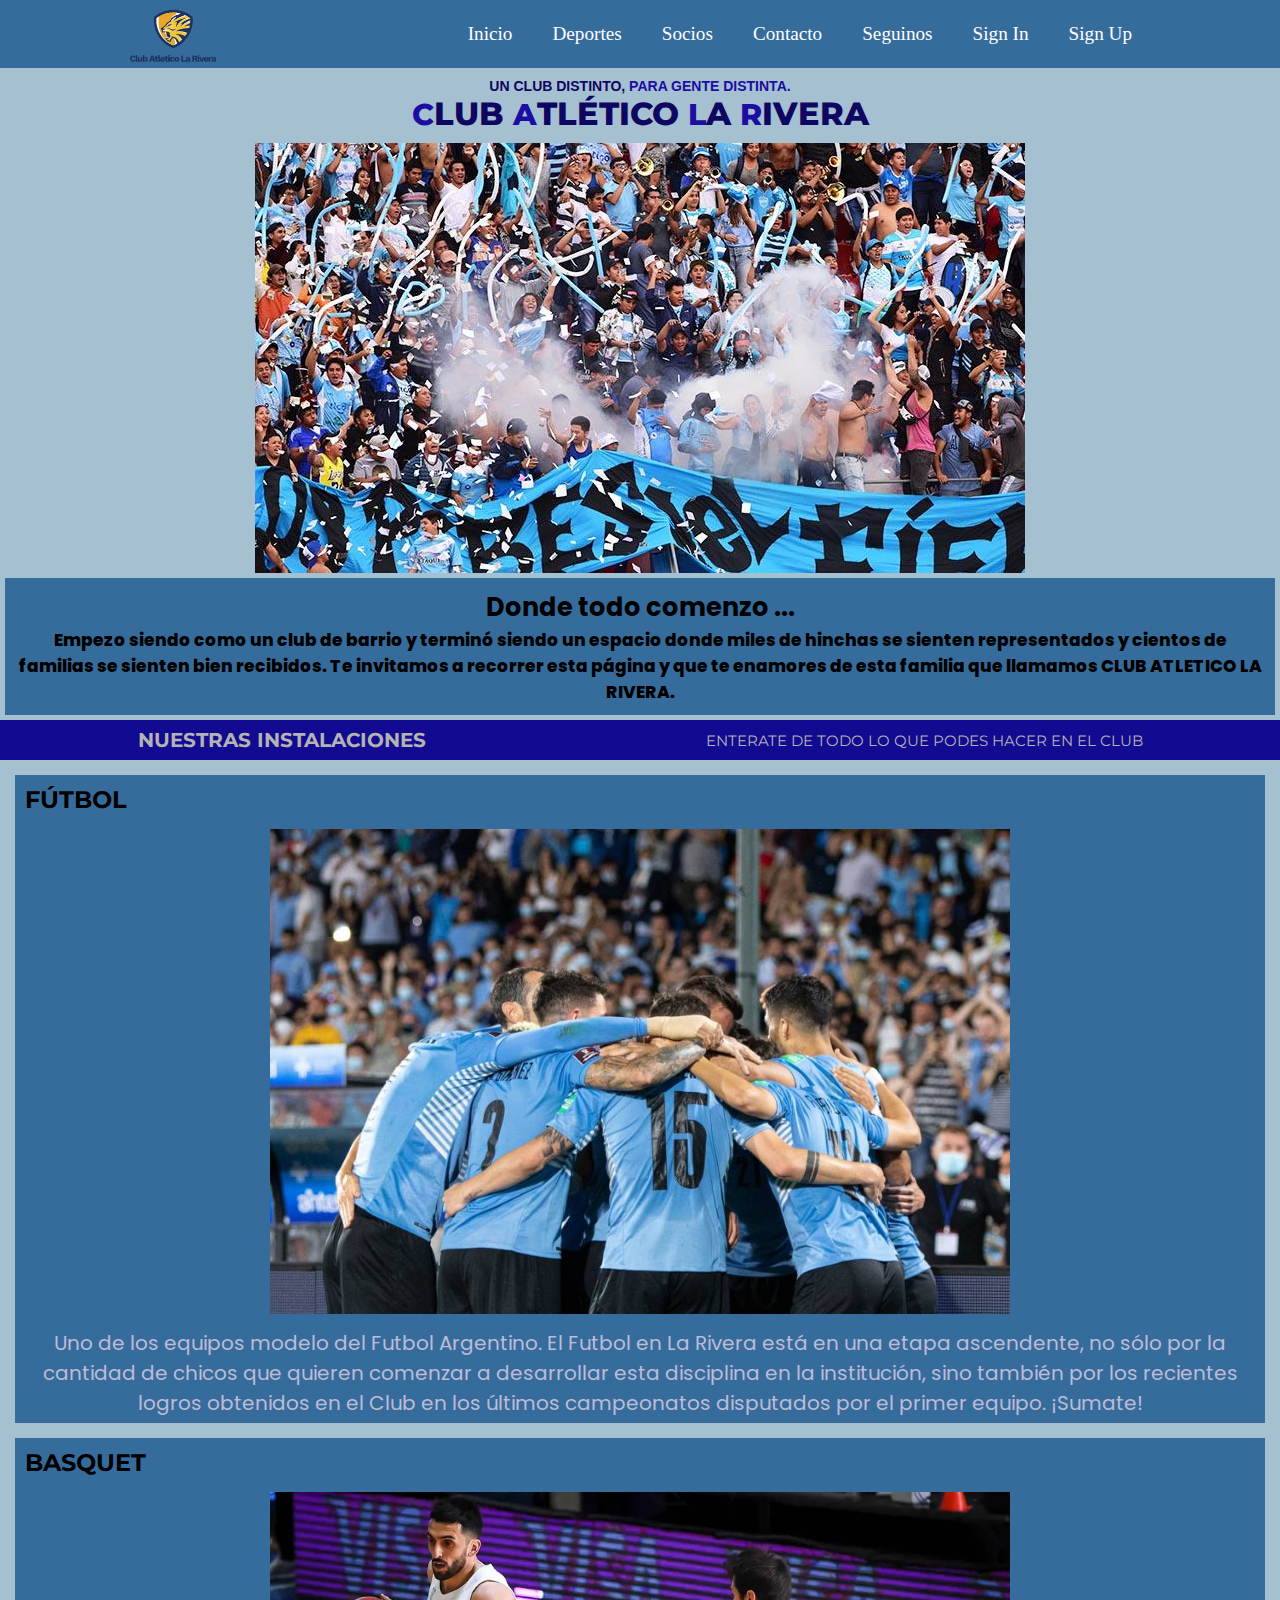
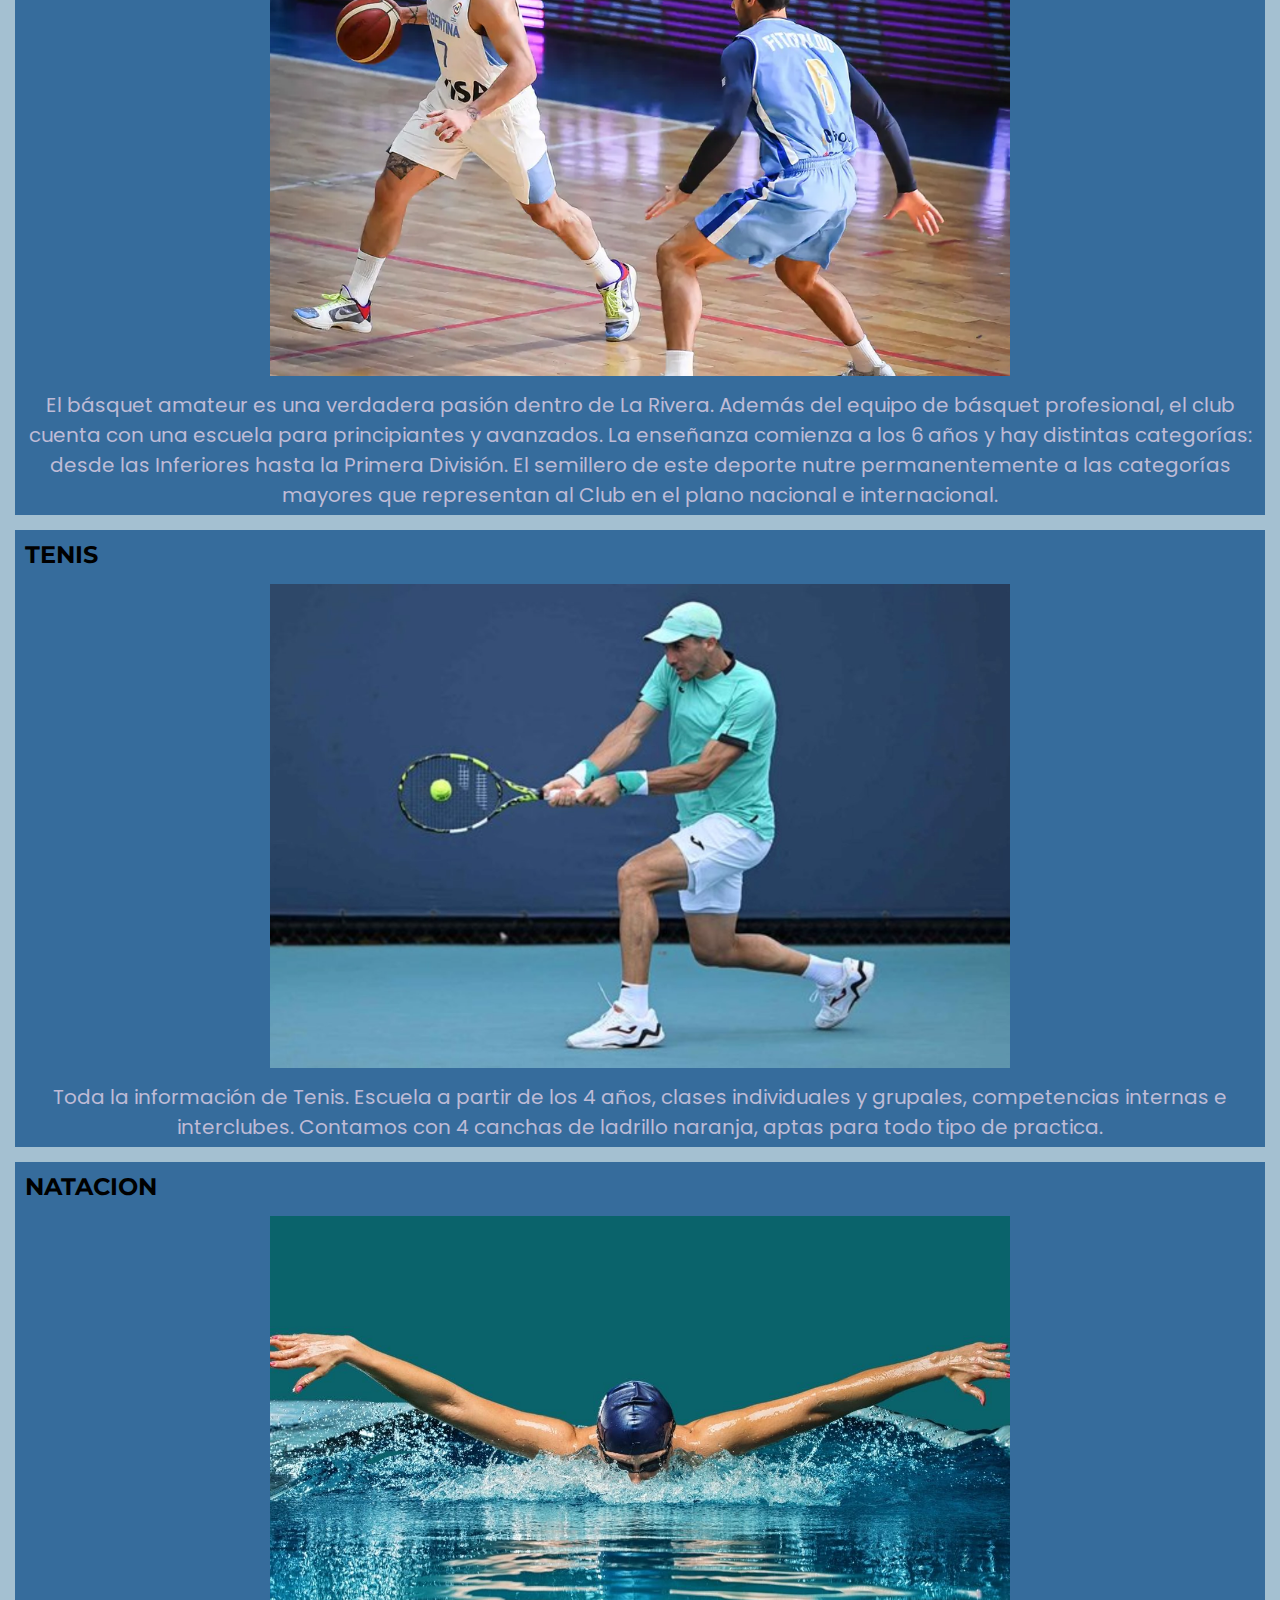
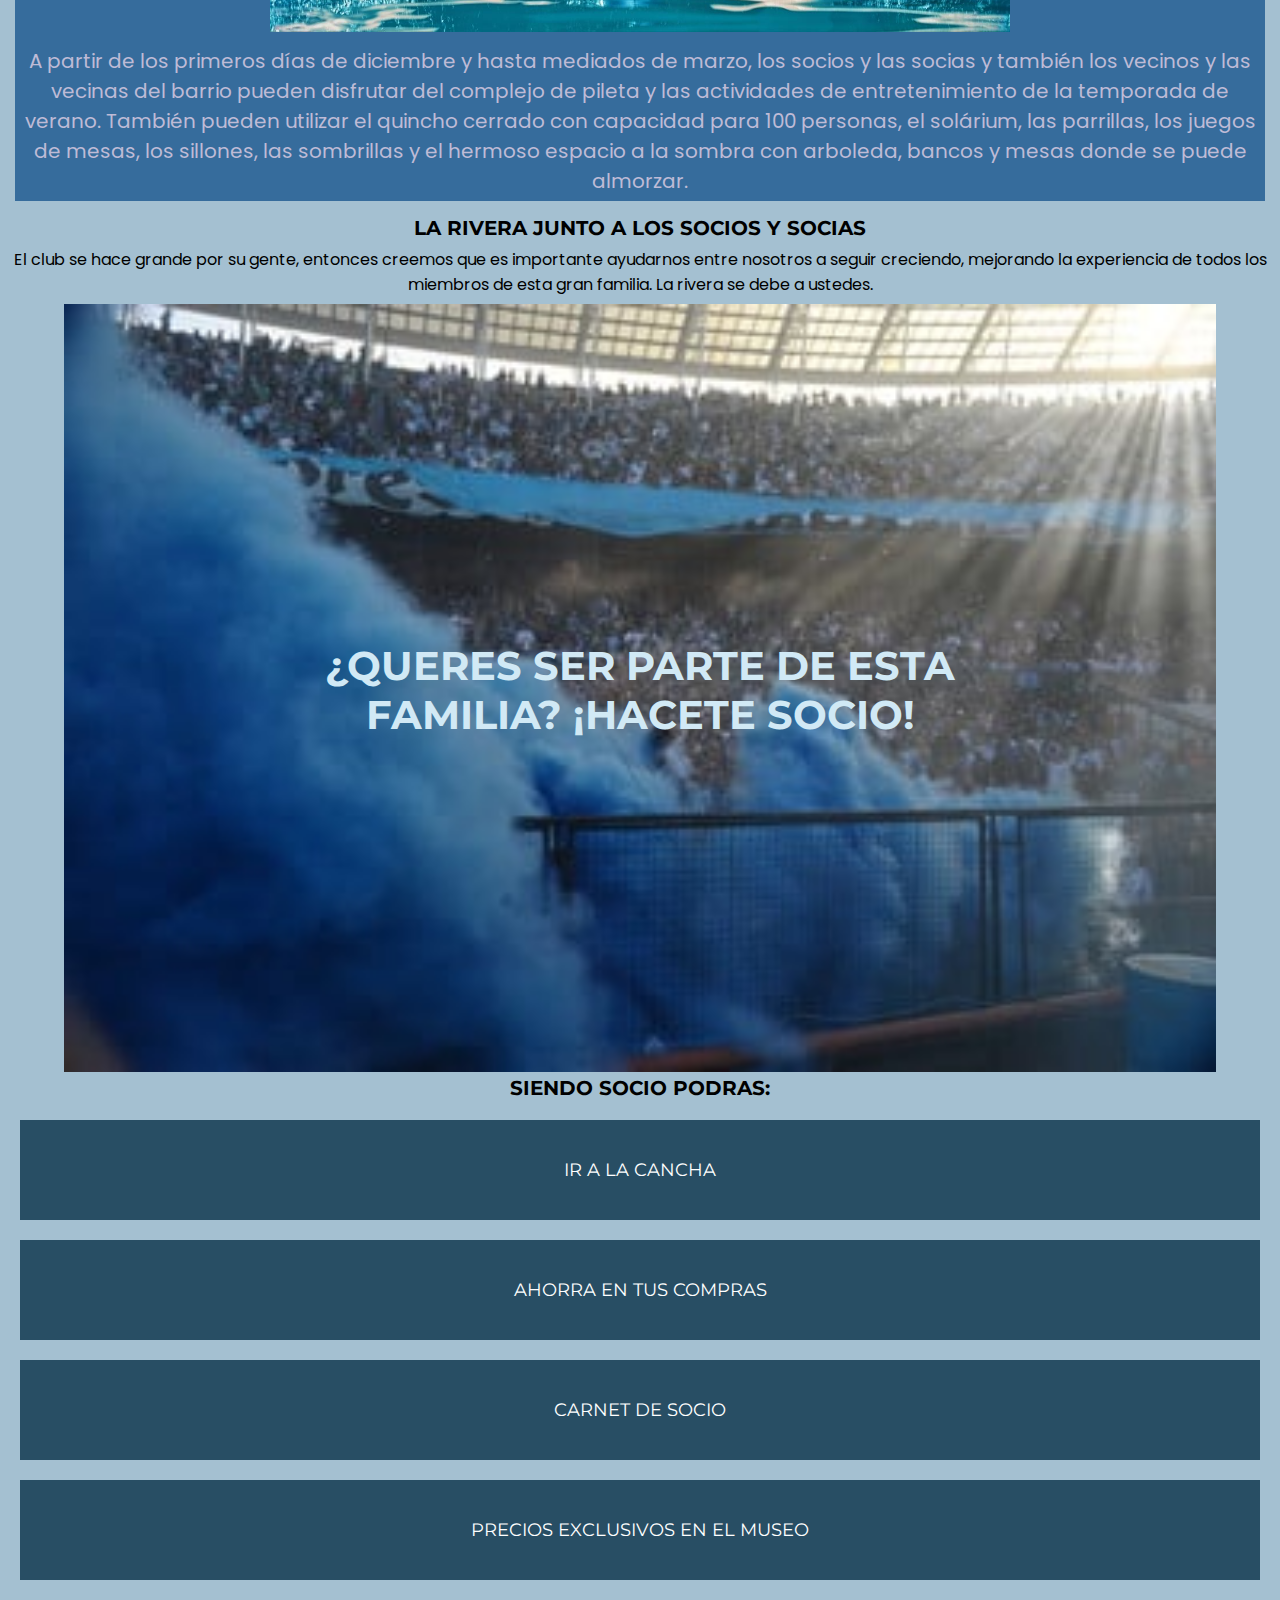
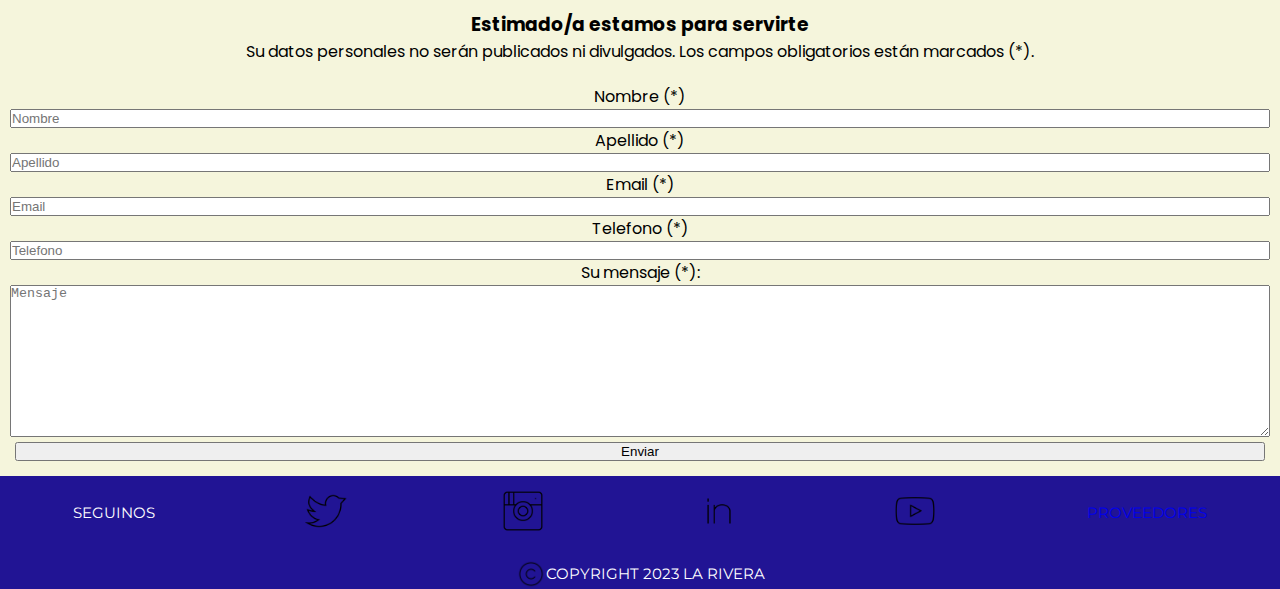
<file: index.html>
<!DOCTYPE html>
<html lang="en">
<head>
    <meta charset="UTF-8">
    <meta http-equiv="X-UA-Compatible" content="IE=edge">
    <meta name="viewport" content="width=device-width, initial-scale=1.0">
    <link rel="stylesheet" href="style.css">
    <link rel="stylesheet" href="responsive.css">
    <title>Club Atletico La Rivera</title>
</head>
<section>   
    
    <header class="header" id="header">
        <div class="logo"><a href="#"><img src="/assets/Logo.png"  alt="Logo"></a></div>
        <input type="checkbox" id="toggle">
        <label for="toggle"><img class="menu" src="./assets/menu svg blanco.svg" alt="menu"></label>
        
        <nav class="navigation">

            <ul>
                <li><a href="#main">Inicio</a>
                    <ul>
                        <li><a href="#club-name-bottom">¿Quienes Somos?</a></li>
                    </ul>
            
            </li>
                <li><a href="#top-sports">Deportes</a>
                    <ul>
                        <li><a href="#Futbol">Futbol</a></li>
                        <li><a href="#Basquet">Basquet</a></li>
                        <li><a href="#Tenis">Tenis</a></li>
                        <li><a href="#Natacion">Natacion</a></li>
                    </ul>
                
                </li>
                <li><a href="#socios">Socios</a>
                    <ul>
                        <li><a href="#socios-left">¡Hacete Socio!</a></li>
                        <li><a href="#members-benefits">Beneficios</a></li>
                    </ul>
                
                </li>
                <li><a href="#Contact">Contacto</a></li>
                
                <li><a href="#redes">Seguinos</a></li>

                <li><a href="sign-in.html">Sign In</a></li>
                <li><a href="sign-up.html">Sign Up</a></li>



            </ul>




        </nav>
    
    </header>
    
    <main id="main">
        <section class="club-name-top">
            <div class="club-name-top-left">
                <h1><p><span>C</span>lub <span>A</span>tlético <span>L</span>a <span>R</span>ivera</p>                    
                </h1>
                <p class="club-name-top-left-p" id="top">Un club distinto, <span>para gente distinta. </span></p>
            </div>
                <img src="./assets/Hinchada.jpg" alt="Supporters" class="club-name-top-right">
        </section>
        
        <section id="club-name-bottom">

            <h2 id="all-begins">Donde todo comenzo ...</h2>
            <p>Empezo siendo como un club de barrio y terminó siendo un espacio donde miles de hinchas se sienten representados y cientos de familias se sienten bien recibidos. Te invitamos a recorrer esta página y que te enamores de esta familia que llamamos <span>Club Atletico La Rivera.</span></p>



        </section>
    </main>

    
        <div id="top-sports" >
            <h2 class="title-sports" >Nuestras instalaciones</h2>
            <p class="description-sports">Enterate de todo lo que podes hacer en el club</p>
        </div>
    

    <section class="club-sports">

        
        <section id="Futbol" >
            <h2>Fútbol</h2>
            <span class="club-sports-description">
                <img src="./assets/Futbol.jpg" alt="Futbol">
                <p>Uno de los equipos modelo del Futbol Argentino. El Futbol en La Rivera está en una etapa ascendente, no sólo por la cantidad de chicos que quieren comenzar a desarrollar esta disciplina en la institución, sino también por los recientes logros obtenidos en el Club en los últimos campeonatos disputados por el primer equipo. ¡Sumate!</p>
            </span>
        </section>
        

    

        
        <section id="Basquet">
            <h2>Basquet</h2>
            <span class="club-sports-description">
                <img src="./assets/Basquet.webp" alt="Basquet">
                <p>El básquet amateur es una verdadera pasión dentro de La Rivera. Además del equipo de básquet profesional, el club cuenta con una escuela para principiantes y avanzados.

            La enseñanza comienza a los 6 años y hay distintas categorías: desde las Inferiores hasta la Primera División. El semillero de este deporte nutre permanentemente a las categorías mayores que representan al Club en el plano nacional e internacional.</p>
            </span>
        </section>
        

        
        
        <section id="Tenis">
            <h2>Tenis</h2>
            <span class="club-sports-description">
                <img src="./assets/Tenis.jpg" alt="Tenis">
                <p>Toda la información de Tenis. Escuela a partir de los 4 años, clases individuales y grupales, competencias internas e interclubes. Contamos con 4 canchas de ladrillo naranja, aptas para todo tipo de practica.</p>
            </span>            
        </section>
        
        
    

        
        <section id="Natacion">
            <h2>Natacion</h2>
            <span class="club-sports-description">
                <img src="./assets/Natacion.jpg" alt="Natacion">
                <p>A partir de los primeros días de diciembre y hasta mediados de marzo, los socios y las socias y también los vecinos y las vecinas del barrio pueden disfrutar del complejo de pileta y las actividades de entretenimiento de la temporada de verano. También pueden utilizar el quincho cerrado con capacidad para 100 personas, el solárium, las parrillas, los juegos de mesas, los sillones, las sombrillas y el hermoso espacio a la sombra con arboleda, bancos y mesas donde se puede almorzar.</p>
            </span>
        </section>

    </section>

    <h2 class="socios-title">La Rivera junto a los socios y socias</h2>

    <section id="socios">
        <section id="socios-left">
            <p> El club se hace grande por su gente, entonces creemos que es importante ayudarnos entre nosotros a seguir creciendo, mejorando la experiencia de todos los miembros de esta gran familia. La rivera se debe a ustedes.</p>
    </section>
    </section>
    <div class="members">
        <h2 class="members-title">¿Queres ser parte de esta familia? ¡Hacete Socio!</h2>
        <img src="./assets/Cancha socios.jpg" alt="Stadium">
    </div>

    <h2 class="members-title-benefits">Siendo socio podras:</h2>
    
    <section id="members-benefits">
        
        <div class="members-benefits-descriptions">
            <p>Ir a la cancha</p>
        </div>
    
        <div class="members-benefits-descriptions">
            <p>Ahorra en tus compras</p>
        </div>
        
        <div class="members-benefits-descriptions">
            <p>Carnet de socio</p>
        </div>
    
        <div class="members-benefits-descriptions">
            <p>Precios exclusivos en el museo</p>
        </div>
    
    </section>

    <section id="Contact">
        <div class="contact-top">
            <h3>Estimado/a estamos para servirte</h3>
            <p>Su datos personales no serán publicados ni divulgados. Los campos obligatorios están marcados (*).
            </p>
        </div>

        <div class="contact-form">
            <form action="" class="form-contact">
                <label for="name">Nombre (*)</label>
                <input type="text" id="name" for="name" required placeholder="Nombre">
                
                <label for="surname">Apellido (*)</label>
                <input type="text" name="surname" id="surname" placeholder="Apellido" required>
                
                <label for="email">Email (*)</label>
                <input type="email" name="email" id="email" placeholder="Email" required>
                
                <label for="phone">Telefono (*)</label>
                <input type="tel" name="phone" id="phone" placeholder="Telefono" required>
                
                <label for="message">Su mensaje (*):</label>
                <textarea name="message" id="message" cols="30" rows="10" placeholder="Mensaje" required></textarea>
                
                <button class="submit-button"> Enviar </button>

            </form>



        </div>
    </section>
</body>

<footer class="footer">

    <section id="redes">
    <div class="footer-principal">
        <p>Seguinos</p>

        <a href="#"><img src="./assets/Twitter icon.png" alt="Twitter"></a>
        <a href="#"><img src="./assets/Instagram Icon.png" alt="Instagram"></a>
        <a href="#"><img src="./assets/Linkedin icon.png" alt="Linkedin"></a>
        <a href="#"><img src="./assets/Youtube Icon.png" alt="Youtube"></a>
    
        <a href="#"><p>Proveedores</p></a>

    </div>   

    <p class="footer-bottom"><img src="./assets/Copyright icon.png" alt="">Copyright 2023 La Rivera</p>
    </section>

</footer>



</html>
</file>
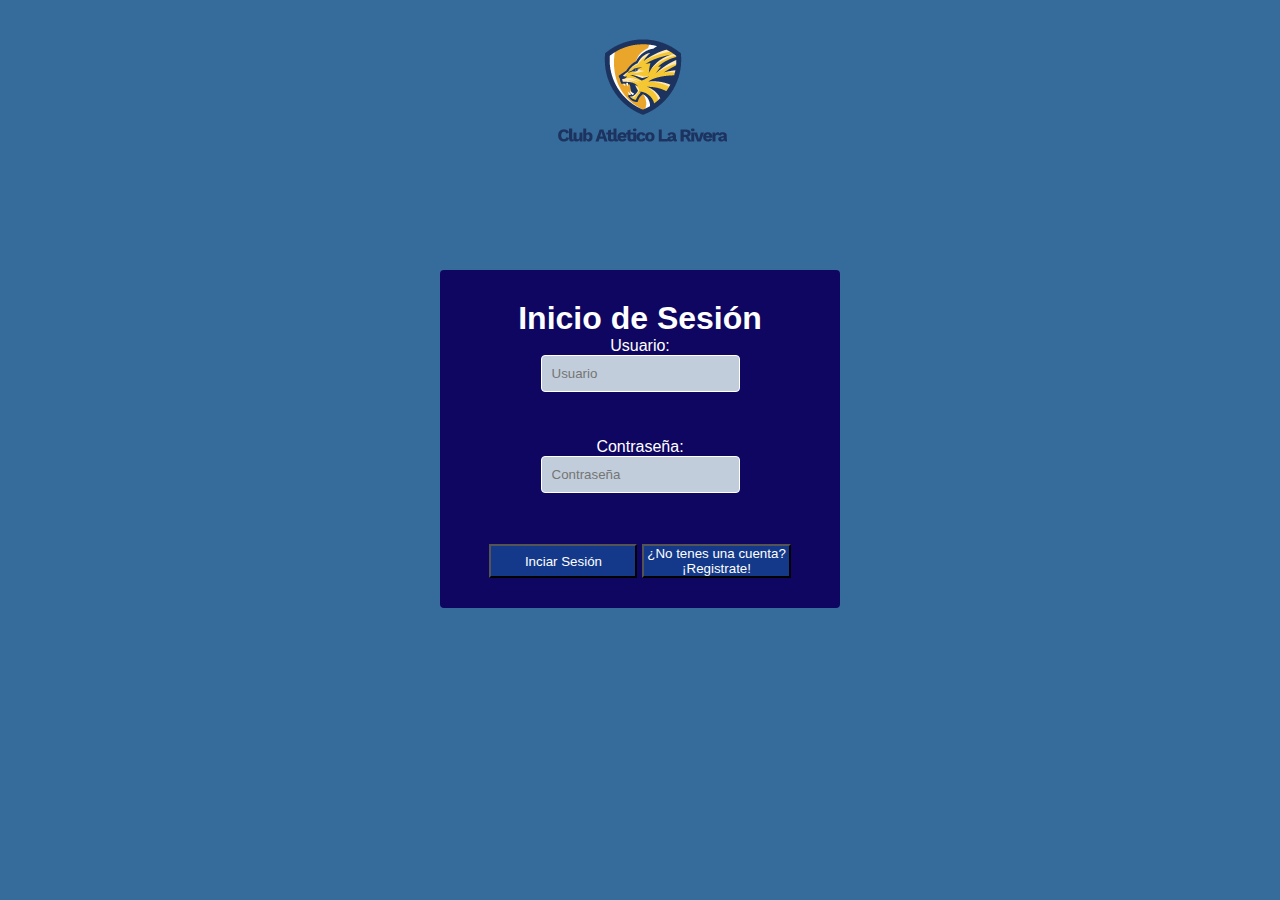
<file: sign-in.html>
<!DOCTYPE html>
<html lang="en">
<head>
    <meta charset="UTF-8">
    <meta name="viewport" content="width=device-width, initial-scale=1.0">
    <link rel="stylesheet" href="sign-in.css">
    <title>Incio de Sesión</title>
</head>
<body>
    
    <p class="img-logo"><a href="index.html"><img src="./assets/Logo.png" alt="Logo"></a></p>

    <form class="form-enter">
        <h1>Inicio de Sesión</h1>
        <label for="username">Usuario:</label>
        <input type="text" id="username" name="username" class="inputs" placeholder="Usuario" required>
    
        <br>
        <br>

        <label for="password">Contraseña:</label>
        <input type="password" id="password" name="password" class="inputs" placeholder="Contraseña" required>
    
        <br>
        <br>

        <div class="buttoms-div">
            <input  class="buttoms" type="submit" value="Inciar Sesión">
            <button class="buttoms"><a href="sign-up.html">¿No tenes una cuenta? ¡Registrate!</a></button>
        </div>
    </form>
</body>
</html>
</file>
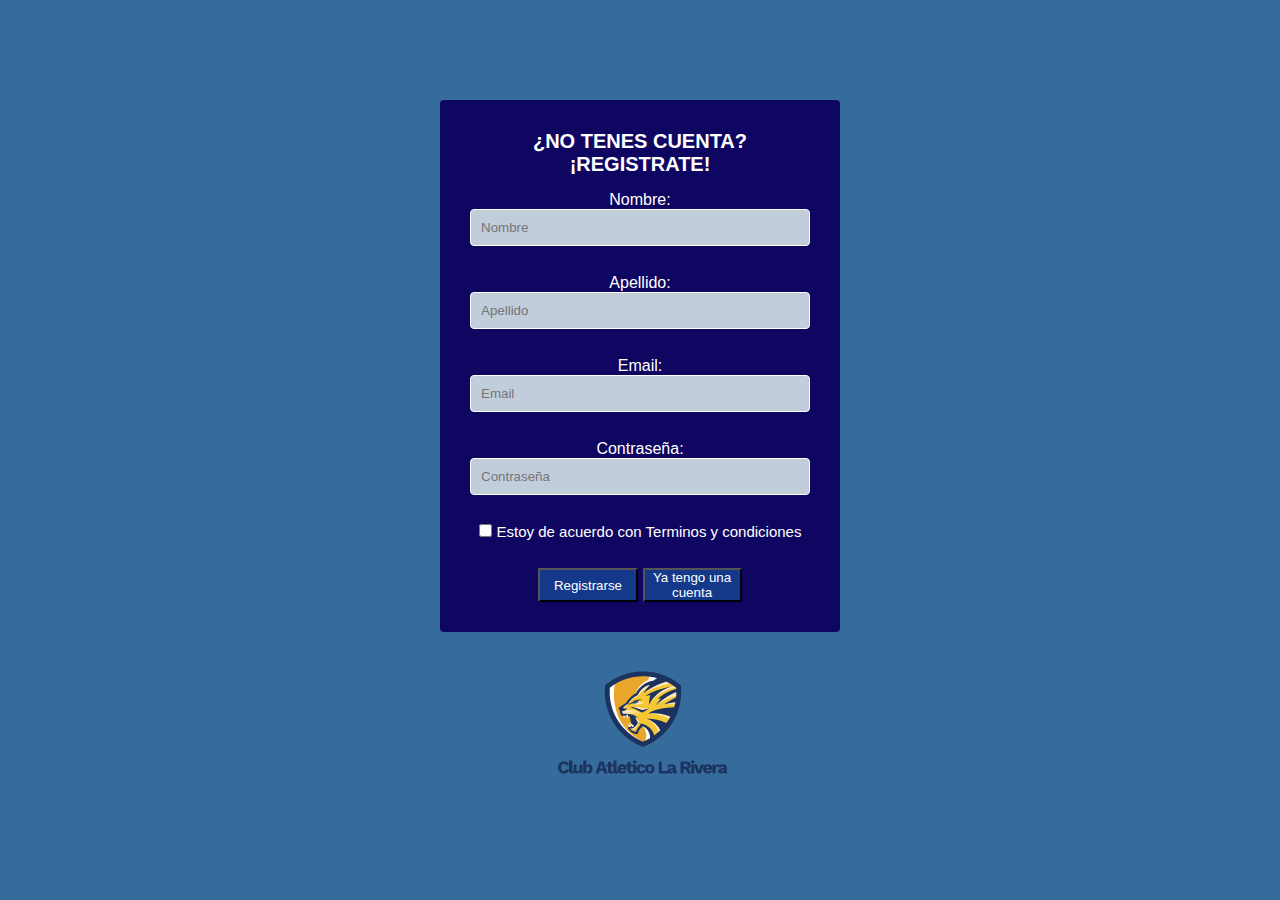
<file: sign-up.html>
<!DOCTYPE html>
<html lang="en">
<head>
    <meta charset="UTF-8">
    <meta name="viewport" content="width=device-width, initial-scale=1.0">
    <title>Crea tu cuenta</title>
    <link rel="stylesheet" href="sign-up.css">
</head>
<body>
    <section class="form-register">
    <h2>¿No tenes cuenta? ¡Registrate!</h2>
    
    <label for="nombre">Nombre:</label>
    <input class="inputs" type="text" id="nombre" name="nombre" placeholder="Nombre"  required><br>

    <label for="apellido">Apellido:</label>
    <input class="inputs" type="text" id="apellido" name="apellido" placeholder="Apellido" required><br>

    <label for="email">Email:</label>
    <input class="inputs" type="email" id="email" name="email" placeholder="Email" required><br>

    <label for="contrasena">Contraseña:</label>
    <input class="inputs" type="password" id="contrasena" placeholder="Contraseña"name="contrasena" required><br>

    <div class="terms-conditions">
        <span><input type="checkbox"></span><p>Estoy de acuerdo con <a href="#">Terminos y condiciones</a></p>
    </div>
    <div class="buttoms-div">
        <input  class="buttoms" type="submit" value="Registrarse">
        <button class="buttoms"><a href="sign-in.html">Ya tengo una cuenta</a></button>
    </div>
    </form>
    </section>

    <p class="img-logo"><a href="index.html"><img src="./assets/Logo.png" alt="Logo"></a></p>

</body>
</html>
</file>
<file: style.css>
@import url('https://fonts.googleapis.com/css2?family=Poppins:wght@300&family=Rubik:wght@300&display=swap');
@import url('https://fonts.googleapis.com/css2?family=Montserrat:ital,wght@1,900&display=swap');
@import url('https://fonts.googleapis.com/css2?family=Roboto+Slab:wght@500&display=swap');
@import url('https://fonts.googleapis.com/css2?family=Roboto+Slab:wght@500&display=swap');

*{
    margin: 0px;
    padding: 0px;
    box-sizing: inherit;
    
}

a {
    text-decoration: none;
}

html {
    scroll-padding-top: 150px;
    scroll-behavior: smooth;
}

body {
    min-height: 100vh;
    box-sizing: border-box;
    background-color: #a4c0d1;        
}

.header{
    position: sticky;
    top: 0;
    left: 0;
    right: 0;
    background-color: rgb(54, 108, 156) ;
    padding: 0px 10%;
    display: flex;
    align-items: center;
    justify-content: space-between;
    z-index: 1000;
}

.logo img {
    height: 4rem;
    width: 3,5rem;
}

.navigation ul {
    list-style: none;
}

.header .navigation ul li {
    float: left;
    position: relative;   
}

.header .navigation ul li a {
    font-size: 1.2rem;
    color: #FFFFFF;
    text-decoration: none;
    padding: 20px;
    display: block;
    transition: all .2s ease;
}

.header .navigation ul li a:hover {
    background-color: #0f0661;    
}

.header .navigation ul li ul {
    position: absolute;   
    width: 300px;
    background-color: rgba(1, 1, 1, 0.7);
    display: none;
    right: 10;
    margin-top: 3px;
}



.header .navigation ul li ul li a {
    font-size: 15px;
    text-transform: capitalize;

}

.header .navigation ul li ul li {
    width: 100%;
}

.header .navigation ul li:hover > ul {
    display: initial;
}

#toggle,
.header label {
    display: none;
    cursor: pointer;
}

.menu {
    width: 45px;
    height: 35px;
}

/* General editions */

/* Main */
.club-name-top-left h1 {
    color: #0f0661;
    font-weight: 800;
    font-family:'Montserrat', sans-serif; 
    text-transform: uppercase;  
}

.club-name-top-left h1 span {
    font-size: 30px;
    color: #1c0da3;
}

.club-name-top-left-p {
    color: #0f0661;
    font-family: 'Outfit', sans-serif;
    text-transform: uppercase;
    font-weight: 700;
    padding-top: 10px 
}
.club-name-top-left-p span {
    color: #1c0da3;
}

#club-name-bottom {
    background-color: rgb(54, 108, 156);
    font-family: poppins;
}

#club-name-bottom p {
    font-weight: 800;    
}
#club-name-bottom p span {
    text-transform: uppercase;
    transform: all 5s ease;
}
#club-name-bottom p span:hover {
    color: white;
    transform: all 5s ease;
}
.club-name-top-right {
    max-width: 100%;
    height: auto;
}

#top-sports {   
    background-color: rgb(19, 10, 146);
    color: rgb(179, 179, 179);
}

.title-sports {
    font-family:'Montserrat', sans-serif;
    font-size: 17px;
    text-align: center;
}

.description-sports {
    font-family:'Montserrat', sans-serif;
    font-size: 16px;
    text-align: center;
}

.club-sports section {
    margin: 15px;
    background-color: rgb(54, 108, 156);
}


.club-sports h2 {
    text-transform: uppercase;
    font-family:'Montserrat', sans-serif;
    padding: 10px;    
}

.club-sports img {
    width: 100%;
    height: auto;
    padding: 5px;
}

.club-sports p {
    font-family: poppins;
    color: #bebbd6;
    text-align: center;
    padding: 5px;
}

.socios-title {
    text-transform: uppercase;
    font-family:'Montserrat', sans-serif;
    text-align: center;
    font-size: 14px;
    padding: 0px 2px;
}

#socios-left {
    font-family: poppins;
    text-align: center;
    padding: 2px;
    margin: 5px;
}

.members {
    position: relative;
    text-align: center;
}

.members img {
    max-width: 100%;
    height: auto;
    padding: 5px;
}

.members-title {
    position: absolute;
    top: 50%;
    left: 50%;
    transform: translate(-50%, -50%);
    color: rgb(209, 233, 245);
    font-size: 20px;
    text-transform: uppercase;
    font-family:'Montserrat', sans-serif;
}




.members-title-benefits {
    font-family:'Montserrat', sans-serif;
    font-size: 20px;
    text-transform: uppercase;
    text-align: center;
}

.members-benefits-descriptions {
    text-transform: uppercase;
    font-family:'Montserrat', sans-serif;
    font-size: 18px;
    color: white;
    background-color: rgb(40, 78, 100);
    margin: 20px;
    height: 100px;
    width: auto;
    position: relative;
}

.members-benefits-descriptions p {
    position: absolute;
    top: 50%;
    left: 50%;
    transform: translate(-50%, -50%);
    text-align: center;
}

#Contact {
    font-family: poppins;
    background-color: rgb(245, 245, 220);
}


.submit-button {
    margin: 5px;
}

.footer {
    background-color: #211494;
    text-transform: uppercase;
    font-family:'Montserrat', sans-serif;
    font-size: 15px;
    color: white;   
}

.footer img {
    height: 70px;
    width: 70px;    
}

.footer-bottom img {
    width: 50px;
    height: 50px;
}

.footer-bottom  {
    
    text-decoration: none;            

}
</file>
<file: responsive.css>
/* Responsive for navbar */
@media (max-width:963px) {
    .header label {
        display: initial;
    }

    .header {
        padding: 20px 10%;

    }

    .header .navigation {
        position: absolute;
        top: 100%;
        left: 0;
        right: 0;
        background-color: rgba(1, 1, 1, 0.7);
        display: none;
    }
    
    .header .navigation ul li {
        width: 100%;
    }
    .header .navigation ul li a {
        padding: 8px 30px 8px 10%;
    }

    .header .navigation ul li ul {
        position: relative;
        width: 100%;
        left: 0;

    }

    .header .navigation ul li ul li {
        background-color:  rgba(1, 1, 1, 0.7);
    }

    #toggle:checked ~ .navigation {
        display: block;
    }

}

/* Responsive for main, from 320px*/

@media screen and (min-width: 320px) {
    
    .club-name-top {
        display: flex;
        align-items: center;
        justify-content: space-around;
        min-width: 100%;
        gap: 10px;
        flex-direction: column;
    }
    

    .club-name-top-left {
        display: flex;
        flex-direction: column-reverse;
    }
    
    .club-name-top-left h1>p {
        text-align: center;
        
    }
    .club-name-top-left-p {
        font-size: 14px;
        text-align: center;
    }    
    
    #club-name-bottom {
        padding: 10px;
        font-size: 12px;
        text-align: center;
        margin: 5px;
    }

    #top-sports {
        display: flex;
        flex-direction: row;
        justify-content: space-around;
        align-items: center;
        gap: 15px;
        padding: 5px;
    }

    .contact-top {
        text-align: center;
        padding: 10px;
    }

    .form-contact {
        display: flex;
        flex-direction: column;
        text-align: center;
        justify-content: space-around;
        padding: 10px;
        
    }

    .footer-principal {
        text-align: center;
        display: flex;
        flex-direction: column;
        justify-content: space-around;
        align-items: center;
        padding-top: 10px;
    }

    .footer-bottom {
        display: flex;       
        align-items: center;
        justify-content: center;
        padding-top: 20px;

    }

}

@media screen and (min-width: 375px) {
    
    .footer-principal {
        display: flex;
        flex-direction: row;
        font-size: 10px;
    }

    .footer-principal img {
        height: auto;
        width: 30px;
    }

    .footer-bottom {
        font-size: 10px; 
    }

    .footer-bottom img {
        height: auto;
        width: 30px;
    }
}

@media screen and (min-width: 400px){
    .members img {
        width: 100%;
        height: auto;
        padding: 0;
    }

    .footer-principal img {
        height: auto;
        width: 50px;
    }

    .footer-bottom {
        font-size: 10px; 
    }

    .footer-bottom img {
        height: auto;
        width: 30px;
    }
}

@media screen and (min-width: 1000px){

    #club-name-bottom {
        font-size: 14px ;
    }
    
    #top-sports {
        display: flex;
        justify-content: space-around;
    }
    
    #top-sports h2 {
        font-size: 20px;
        text-transform: uppercase;
    }

    #top-sports p {
        font-size: 15px;
        text-transform: uppercase;
    }

    .club-sports img {
        width: 60%;
        height: 60%;        
        margin-left: 20%;
    }

    #top-sports {
        height: 40px;
    }

    .members img {
        width: 90%;
        height:auto;
    }

    .members-title {
        font-size: 40px;
    }

    .footer p {
        font-size: 15px;
    }


}

@media screen and (min-width: 1200px) {
    #club-name-bottom {
        font-size: 17px;
    }
}

.club-sports p {
    font-size: 20px;
}

.socios-title {
    font-size: 20px ;
}

.form-contact input {
    width: auto;
}
</file>
<file: sign-in.css>
* {
    margin: 0;
    padding: 0;
    box-sizing: border-box;
    text-decoration: none;
    list-style: none; 
    
}


body {
    background-color: #366c9c;
    font-family: 'Montserrat', sans-serif;
}

.img-logo {
    padding: 20px;
    text-align: center;
}

.form-enter {
    display: flex;
    flex-direction: column;
    justify-content: center;
    align-items: center;
    background-color: #0f0661;
    color: white;
}

.form-enter h2 {
    text-transform: uppercase;
    font-family: 'Outfit', sans-serif;
    font-size: 20px;
    margin-bottom: 15px;
    text-align: center;
}

.inputs {
    width: 100%;
    background: #c1cdda;
    padding: 10px;
    border-radius: 4px;
    margin-bottom: 10px;
    border: 1px solid white;
    font-size: 'Montserrat', sans-serif;
}
.buttoms-div {
    display: flex;
    flex-direction: row;
    padding-top: 5px;
    gap: 5px;
}

.buttoms {
    width: 100%;
    background-color: #14398a;
    color: white;
    text-decoration: none;
}

.buttoms a {
    color: white;
    text-decoration: none;
}

/* Responsive */

@media screen and (min-width:320px) {
    
    .form-enter {
        width: 100%;
        margin-top: 0;
        border-radius: 0;
        margin: 0;
        padding: 30px;
    }

    .inputs {
        width: auto;
    }

    .img-logo {
        margin-bottom: 0;
    }

}

@media screen and (min-width: 425px) {
.form-enter {
        width: 400px;
        padding: 30px;
        margin: auto;
        margin-top: 100px;
        border-radius: 4px;
    }
}
</file>
<file: sign-up.css>
* {
    margin: 0;
    padding: 0;
    box-sizing: border-box;
    text-decoration: none;
    list-style: none; 
    
}


body {
    background-color: #366c9c;
    font-family: 'Montserrat', sans-serif;
}

.form-register {
    display: flex;
    flex-direction: column;
    justify-content: center;
    align-items: center;
    background-color: #0f0661;
    width: 400px;
    padding: 30px;
    margin: auto;
    margin-top: 100px;
    border-radius: 4px;
    color: white;
}

.form-register h2 {
    text-transform: uppercase;
    font-family: 'Outfit', sans-serif;
    font-size: 20px;
    margin-bottom: 15px;
    text-align: center;
}

.inputs {
    width: 100%;
    background: #c1cdda;
    padding: 10px;
    border-radius: 4px;
    margin-bottom: 10px;
    border: 1px solid white;
    font-size: 'Montserrat', sans-serif;
}

.terms-conditions {
    display: flex;
    justify-content: center;    
    gap: 5px;
}



.form-register p {
    height: 40px;
    text-align: center;
    font-size: 15px;
}

.form-register a {
    color: white;
    text-decoration: none;
}

.form-register a:hover {
    color: white;
    text-decoration: underline;
}

.buttoms-div {
    display: flex;
    flex-direction: row;
    padding-top: 5px;
    gap: 5px;
}

.buttoms {
    width: 100%;
    background-color: #14398a;
    color: white;
    text-decoration: none;
}

.buttoms a {
    color: white;
    text-decoration: none;
}

.img-logo {
    padding: 20px;
    text-align: center;
}
</file>
